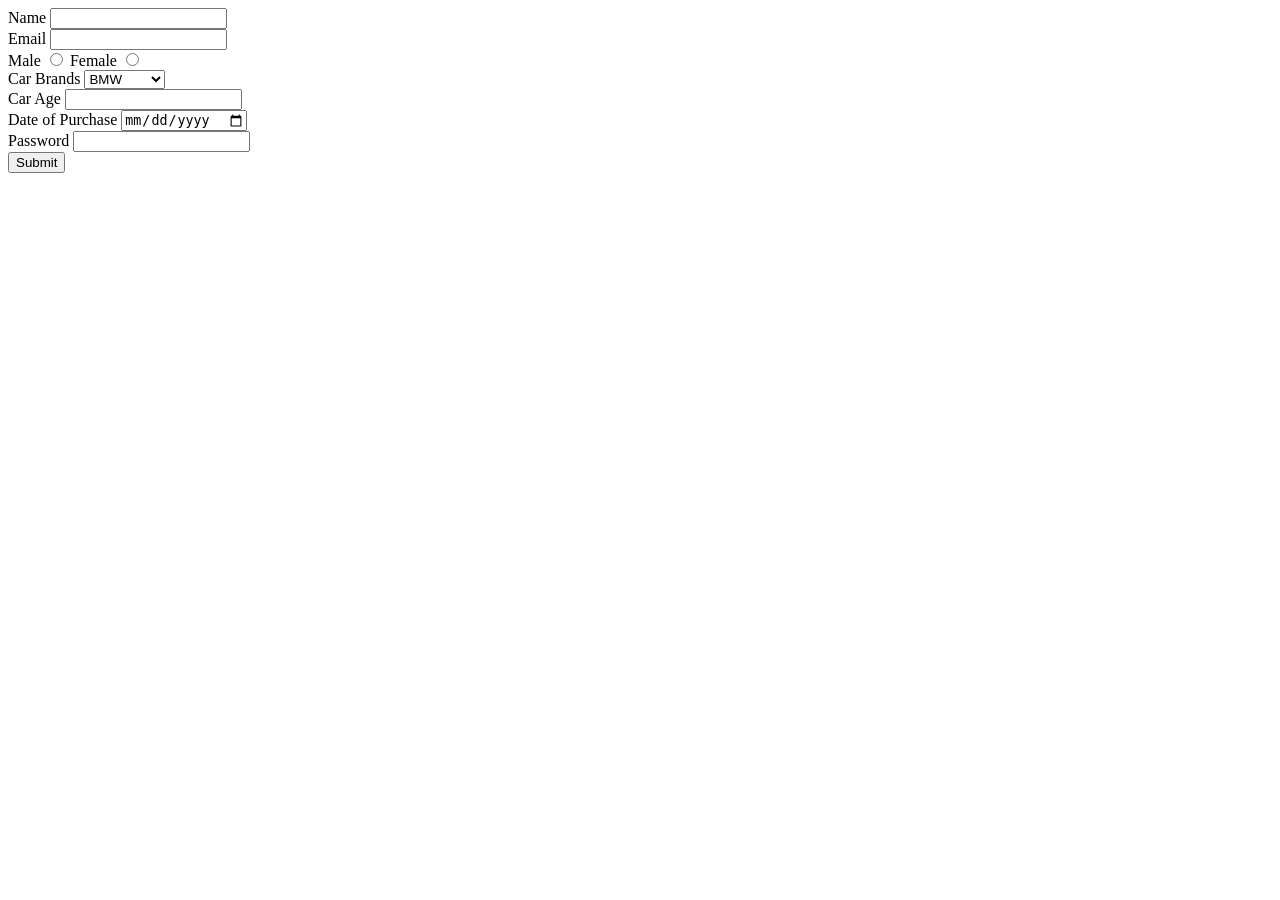
<file: index.html>
<!-- 
<!DOCTYPE html>
<html lang="en">
<head>
    <meta charset="UTF-8">
    <meta name="viewport" content="width=device-width, initial-scale=1.0">
    <title>Create Account</title>
    <link rel="stylesheet" href="style.css">
    <script src="script.js" defer></script>
</head>
<body>

<div class="container">
    <div class="welcome">
        <div class="logo">✦</div>
        <h1>Join Us Today!</h1>
        <p>Create your account and start your journey.</p>

        <div class="benefits">
            <p>⚡ Fast and secure</p>
            <p>🛡️ Your data matters</p>
            <p>💜 Built for you</p>
        </div>
    </div>

    <div class="form-container">
        <h2>Create Account</h2>
        <p class="subtitle">Enter your details below.</p>

        <form id="registrationForm" novalidate>

            <div class="form-grid">
                <div class="form-group">
                    <label for="fullName">Full Name *</label>
                    <input type="text" id="fullName"
                        placeholder="Enter your name" required>
                    <small class="error" id="nameError"></small>
                </div>

                <div class="form-group">
                    <label for="username">Username *</label>
                    <input type="text" id="username"
                        placeholder="Choose a username" required>
                    <small class="error" id="usernameError"></small>
                </div>

                <div class="form-group">
                    <label for="email">Email Address *</label>
                    <input type="email" id="email"
                        placeholder="you@example.com" required>
                    <small class="error" id="emailError"></small>
                </div>

                <div class="form-group">
                    <label for="phone">Phone Number *</label>
                    <input type="tel" id="phone"
                        placeholder="10-digit mobile number" required>
                    <small class="error" id="phoneError"></small>
                </div>

                <div class="form-group">
                    <label for="password">Password *</label>
                    <div class="password-box">
                        <input type="password" id="password"
                            placeholder="Create password" required>
                        <button type="button" class="toggle"
                            data-target="password">Show</button>
                    </div>
                    <div class="strength-track">
                        <div id="strengthBar"></div>
                    </div>
                    <small id="strengthText">Password strength</small>
                    <small class="error" id="passwordError"></small>
                </div>

                <div class="form-group">
                    <label for="confirmPassword">Confirm Password *</label>
                    <div class="password-box">
                        <input type="password" id="confirmPassword"
                            placeholder="Repeat password" required>
                        <button type="button" class="toggle"
                            data-target="confirmPassword">Show</button>
                    </div>
                    <small class="error" id="confirmError"></small>
                </div>

                <div class="form-group">
                    <label for="dob">Date of Birth *</label>
                    <input type="date" id="dob" required>
                    <small class="error" id="dobError"></small>
                </div>

                <div class="form-group">
                    <label for="country">Country *</label>
                    <select id="country" required>
                        <option value="">Select country</option>
                        <option value="India">India</option>
                        <option value="USA">United States</option>
                        <option value="UK">United Kingdom</option>
                        <option value="Canada">Canada</option>
                        <option value="Other">Other</option>
                    </select>
                </div>

                <div class="form-group full-width">
                    <label>Gender</label>
                    <div class="options">
                        <label><input type="radio" name="gender"
                            value="Male"> Male</label>
                        <label><input type="radio" name="gender"
                            value="Female"> Female</label>
                        <label><input type="radio" name="gender"
                            value="Other"> Other</label>
                        <label><input type="radio" name="gender"
                            value="Prefer not to say">
                            Prefer not to say</label>
                    </div>
                </div>

                <div class="form-group full-width">
                    <label>Interests</label>
                    <div class="options">
                        <label><input type="checkbox" name="hobby"
                            value="Coding"> Coding</label>
                        <label><input type="checkbox" name="hobby"
                            value="Gaming"> Gaming</label>
                        <label><input type="checkbox" name="hobby"
                            value="Music"> Music</label>
                        <label><input type="checkbox" name="hobby"
                            value="Travel"> Travel</label>
                    </div>
                </div>

                <div class="form-group full-width">
                    <label for="bio">About You (Optional)</label>
                    <textarea id="bio" rows="3" maxlength="200"
                        placeholder="Tell us something about yourself..."
                    ></textarea>
                    <small><span id="charCount">0</span>/200 characters</small>
                </div>
            </div>

            <div class="terms">
                <label>
                    <input type="checkbox" id="terms">
                    I agree to the Terms and Conditions *
                </label>
                <small class="error" id="termsError"></small>
            </div>

            <div id="formMessage" role="status" aria-live="polite"></div>

            <div class="buttons">
                <button type="submit" class="register-btn">
                    Create Account
                </button>
                <button type="reset" class="reset-btn">
                    Reset
                </button>
            </div>

            <p class="login">
                Already have an account?
                <a href="#" id="loginLink">Login</a>
            </p>
        </form> 
</div>

</body>
</html> -->

<!DOCTYPE html>
<html lang="en">
<head>
    <meta charset="UTF-8">
    <meta name="viewport" content="width=device-width, initial-scale=1.0">
    <title>Document</title>
</head>
<body>
    <body>
    <!-- the entire body must be written by student -->
    <form method="post">
      <label for="name">Name</label>
      <input type="text" id="name" required>
     <br>
      <label for="email">Email</label>
      <input type="email" id="email" required>
<br>
      <label for="male">Male</label>
      <input type="radio" id="male" name="gender" value="male" required>

      <label for="female">Female</label>
      <input type="radio" id="female" name="gender" value="female">
<br>
      <label for="cars">Car Brands</label>
      <select id="cars">
        <option value="BMW">BMW</option>
        <option value="Audi">Audi</option>
        <option value="Mercedez">Mercedez</option>
      </select>
      <br>
      <label for="carage">Car Age</label>
      <input type="number" id="carage" required>
<br>
      <label for="dop">Date of Purchase</label>
      <input type="date" id="dop" required>
<br>
      <label for="password">Password</label>
      <input type="password" id="password" required>
<br>
      <button type="submit">Submit</button>
    </form>
<br>
    <script type="text/javascript" src="./script.js"></script>
  </body>
</body>
</html>
</file>
<file: style.css>
* {
    margin: 0;
    padding: 0;
    box-sizing: border-box;
}

body {
    font-family: Arial, sans-serif;
    background: linear-gradient(135deg, #667eea, #764ba2);
    min-height: 100vh;
    display: flex;
    justify-content: center;
    align-items: center;
    padding: 30px 15px;
    color: #1e293b;
}

.container {
    display: grid;
    grid-template-columns: 0.8fr 1.5fr;
    max-width: 1100px;
    width: 100%;
    background: white;
    border-radius: 20px;
    overflow: hidden;
    box-shadow: 0 20px 60px rgba(0, 0, 0, 0.2);
}

.welcome {
    background: linear-gradient(150deg, #252568, #4f46e5);
    color: white;
    padding: 50px 35px;
    display: flex;
    flex-direction: column;
    justify-content: center;
}

.logo {
    font-size: 55px;
    margin-bottom: 20px;
}

        .welcome h1 {
            font-size: 32px;
            margin-bottom: 15px;
        }

        .welcome > p {
            line-height: 1.7;
            color: #dddfff;
        }

.benefits {
    margin-top: 35px;
}

.benefits p {
    margin: 20px 0;
}

.form-container {
    padding: 40px;
}

h2 {
    font-size: 28px;
    margin-bottom: 8px;
}

.subtitle {
    color: #64748b;
    margin-bottom: 28px;
}

.form-grid {
    display: grid;
    grid-template-columns: 1fr 1fr;
    gap: 20px;
}

.form-group {
    min-width: 0;
}

.full-width {
    grid-column: 1 / -1;
}

.form-group > label {
    display: block;
    font-size: 14px;
    font-weight: bold;
    margin-bottom: 9px;
}

input:not([type="radio"]):not([type="checkbox"]),
select,
textarea {
    width: 100%;
    padding: 12px;
    border: 1px solid #cbd5e1;
    border-radius: 8px;
    font-size: 14px;
    background: white;
    font-family: inherit;
    transition: border-color 0.2s, box-shadow 0.2s;
}

input:focus,
select:focus,
textarea:focus {
    outline: none;
    border-color: #6366f1;
    box-shadow: 0 0 0 3px rgba(99, 102, 241, 0.12);
}

.password-box {
    display: flex;
    border: 1px solid #cbd5e1;
    border-radius: 8px;
    overflow: hidden;
}

.password-box:focus-within {
    border-color: #6366f1;
    box-shadow: 0 0 0 3px rgba(99, 102, 241, 0.12);
}

.password-box input {
    border: none !important;
    box-shadow: none !important;
    min-width: 0;
}

.toggle {
    border: none;
    background: white;
    padding: 0 12px;
    color: #4f46e5;
    cursor: pointer;
    font-weight: bold;
}

.strength-track {
    height: 5px;
    background: #e2e8f0;
    border-radius: 5px;
    margin-top: 8px;
    overflow: hidden;
}

#strengthBar {
    height: 100%;
    width: 0;
    background: #ef4444;
    transition: width 0.25s, background 0.25s;
}

#strengthText,
.form-group > small {
    display: block;
    font-size: 12px;
    color: #64748b;
    margin-top: 6px;
}

.error {
    color: #dc2626 !important;
}

.invalid {
    border-color: #dc2626 !important;
}

.options {
    display: flex;
    flex-wrap: wrap;
    gap: 14px 20px;
}

.options label,
.terms label {
    display: flex;
    align-items: center;
    gap: 7px;
    font-size: 14px;
    cursor: pointer;
}

input[type="radio"],
input[type="checkbox"] {
    accent-color: #4f46e5;
    cursor: pointer;
    width: 16px;
    height: 16px;
}

.terms {
    margin: 25px 0 15px;
}

.buttons {
    display: flex;
    gap: 12px;
    margin-top: 20px;
}

.buttons button {
    padding: 13px;
    border: none;
    border-radius: 8px;
    font-size: 15px;
    font-weight: bold;
    cursor: pointer;
    transition: 0.2s;
}

.register-btn {
    flex: 1;
    color: white;
    background: linear-gradient(135deg, #6366f1, #4f46e5);
}

.register-btn:hover {
    transform: translateY(-2px);
    box-shadow: 0 6px 15px rgba(79, 70, 229, 0.3);
}

.reset-btn {
    background: #e2e8f0;
    color: #334155;
}

.reset-btn:hover {
    background: #cbd5e1;
}

#formMessage {
    display: none;
    padding: 12px;
    border-radius: 8px;
    font-size: 14px;
    margin-top: 18px;
}

#formMessage.success {
    display: block;
    color: #166534;
    background: #dcfce7;
}

#formMessage.failure {
    display: block;
    color: #991b1b;
    background: #fee2e2;
}

.login {
    text-align: center;
    font-size: 14px;
    margin-top: 25px;
    color: #64748b;
}

.login a {
    color: #4f46e5;
    text-decoration: none;
    font-weight: bold;
}

.login a:hover {
    text-decoration: underline;
}

@media (max-width: 800px) {
    .container {
        grid-template-columns: 1fr;
    }

    .welcome {
        padding: 30px;
    }

    .logo {
        font-size: 35px;
        margin-bottom: 10px;
    }

    .welcome h1 {
        font-size: 26px;
    }

    .benefits {
        display: flex;
        flex-wrap: wrap;
        gap: 5px 20px;
        margin-top: 15px;
    }

    .benefits p {
        margin: 5px 0;
    }

    .form-container {
        padding: 30px;
    }
}

@media (max-width: 500px) {
    .form-grid {
        grid-template-columns: 1fr;
    }

    .full-width {
        grid-column: auto;
    }

    .form-container {
        padding: 22px 18px;
    }

    .options {
        gap: 12px;
    }

    .buttons {
        flex-direction: column;
    }
}
</file>
